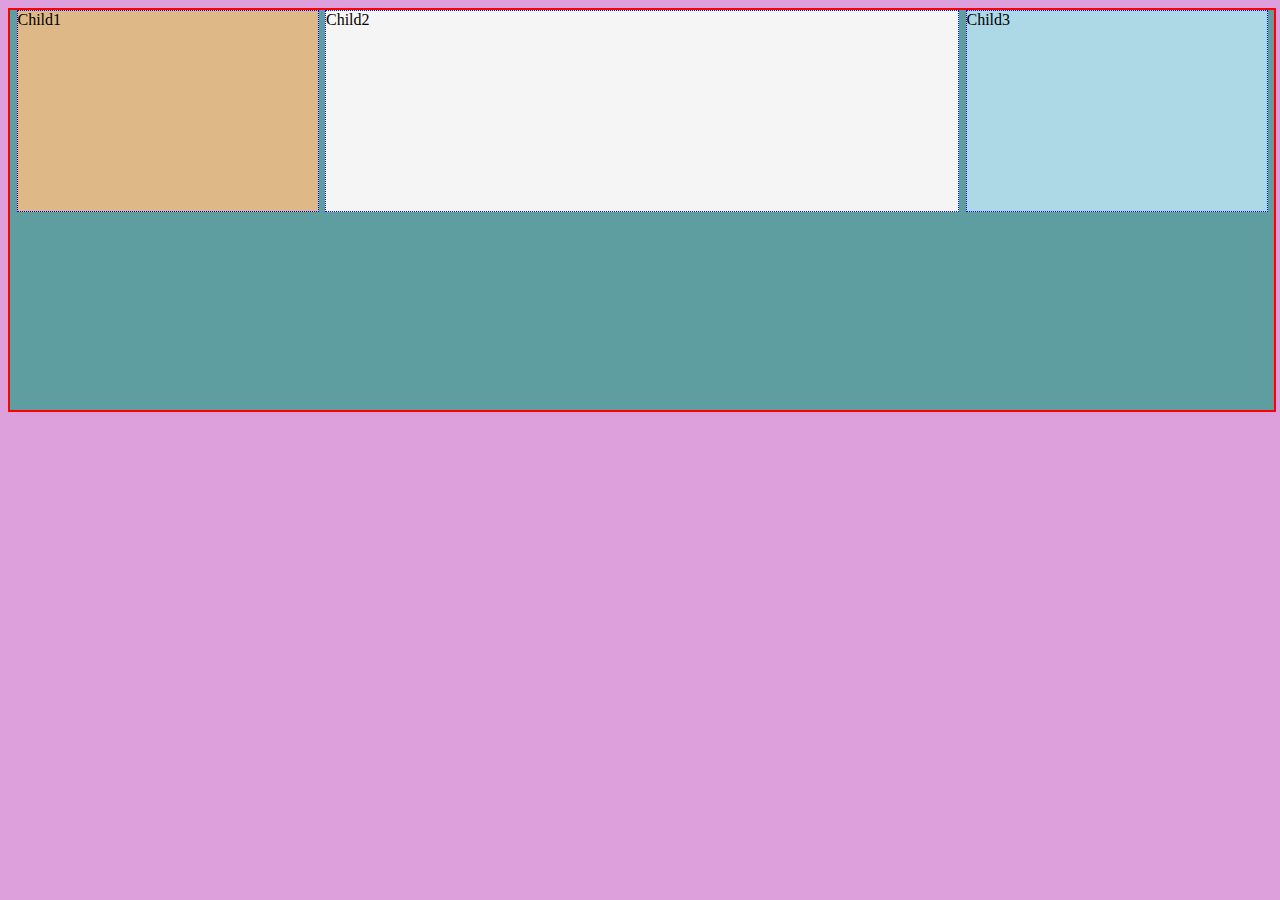
<file: index.html>
<!DOCTYPE html>
<html lang="en">
<head>
    <meta charset="UTF-8">
    <meta name="viewport" content="width=device-width, initial-scale=1.0">
    <title>Document</title>
    <link rel="stylesheet" href="style.css">
</head>
<body>
  <!-- <p class="myparagraph" id="myid">
     Lorem ipsum dolor sit, amet consectetur adipisicing elit. Inventore ut facere tempore?

  </p> -->

<div class="container">
    <div class="child1">Child1</div>
    <div class="child2">Child2</div>
    <div class="child3">Child3</div>
</div>

    
</body>
</html>
</file>
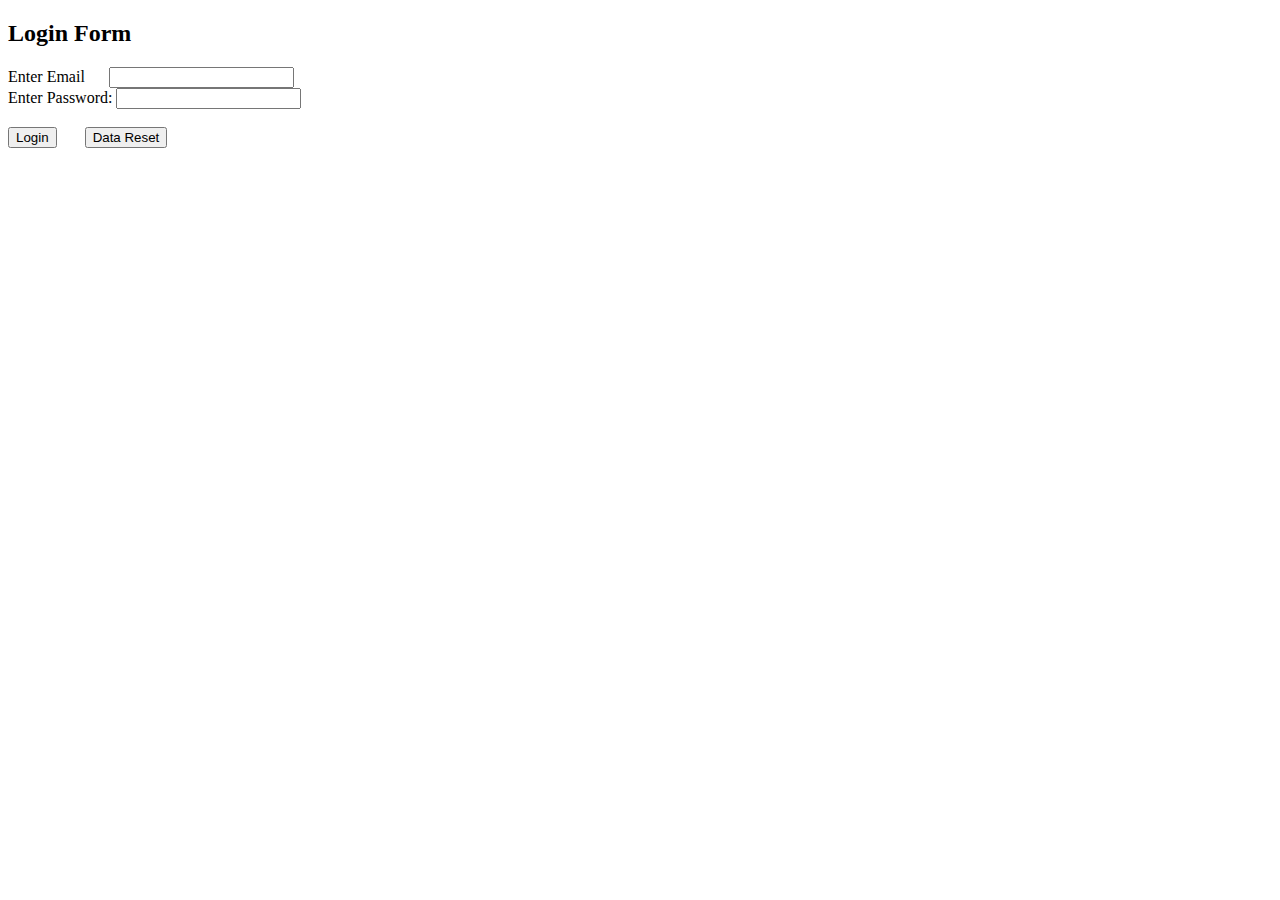
<file: login.html>
<!DOCTYPE html>
<html lang="en">
<head>
    <meta charset="UTF-8">
    <meta name="viewport" content="width=device-width, initial-scale=1.0">
    <title>Document</title>
</head>
<body>
    <h2>Login Form</h2>
    <form method="" action="">

        <label>Enter Email</label>&nbsp;&nbsp;&nbsp;&nbsp;&nbsp;
        <input type="email" required name="email">
        <br>

        <label>Enter Password:</label>
        

        <input type="password" name="pass" required>
        <br><br>

        <input type="submit" name="btn" value="Login">
        &nbsp;&nbsp;&nbsp;&nbsp;&nbsp;


        <input type="reset" value="Data Reset">
        


    </form>
</body>
</html>
</file>
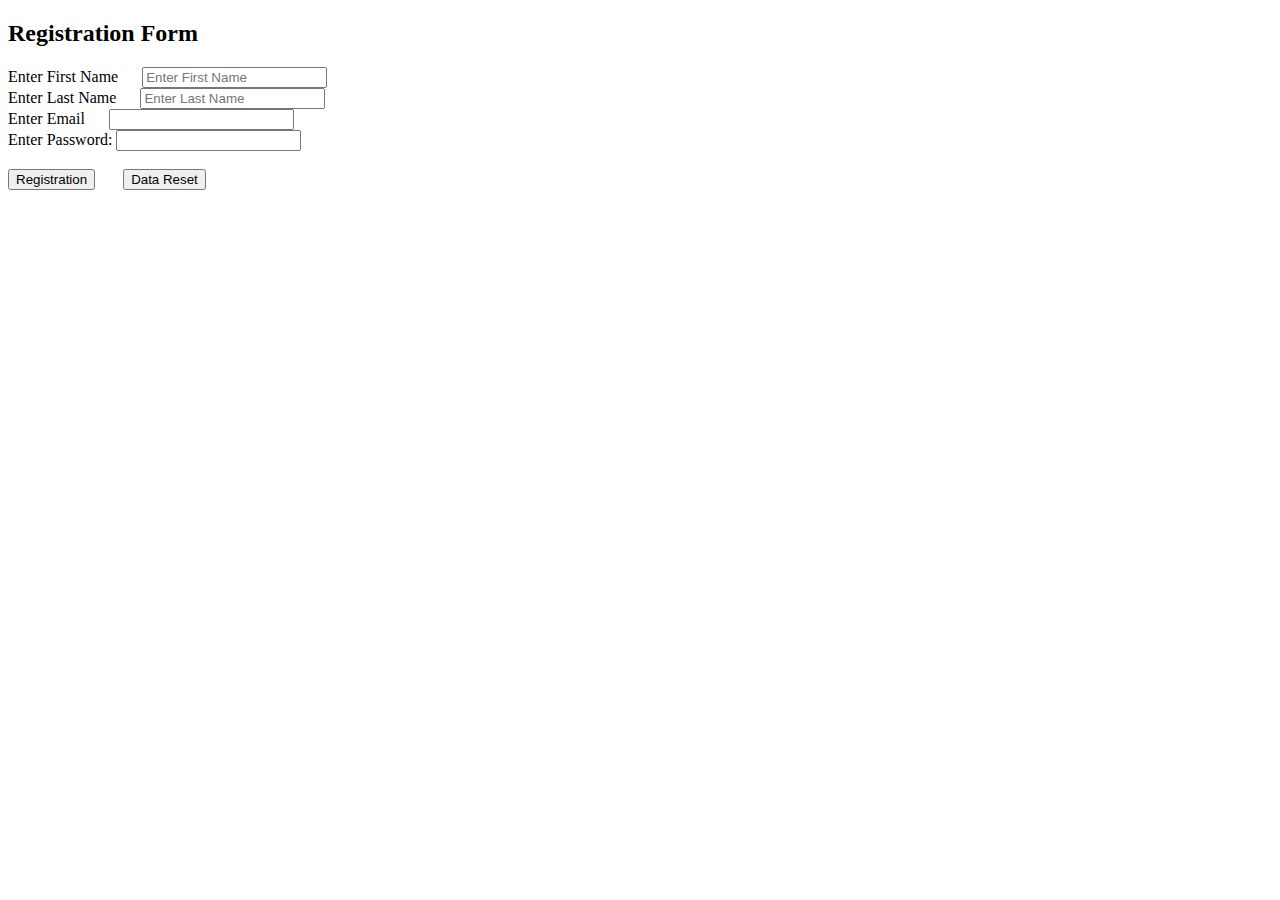
<file: registration.html>
<!DOCTYPE html>
<html lang="en">
<head>
    <meta charset="UTF-8">
    <meta name="viewport" content="width=device-width, initial-scale=1.0">
    <title>Document</title>
</head>
<body>
    <h2>Registration Form</h2>
    <form method="" action="success.html">
        <label>Enter First Name</label>&nbsp;&nbsp;&nbsp;&nbsp;&nbsp;
        <input type="text" name="fname" required placeholder="Enter First Name">
        <br>
        <label>Enter Last Name</label>&nbsp;&nbsp;&nbsp;&nbsp;&nbsp;
        <input type="text" name="fname" required placeholder="Enter Last Name">
        <br>

        <label>Enter Email</label>&nbsp;&nbsp;&nbsp;&nbsp;&nbsp;
        <input type="email" required name="email">
        <br>

        <label>Enter Password:</label>
        

        <input type="text" name="pass" required>
        <br><br>

        <input type="submit" name="btn" value="Registration">
        &nbsp;&nbsp;&nbsp;&nbsp;&nbsp;


        <input type="reset" value="Data Reset">
        


    </form>
</body>
</html>
</file>
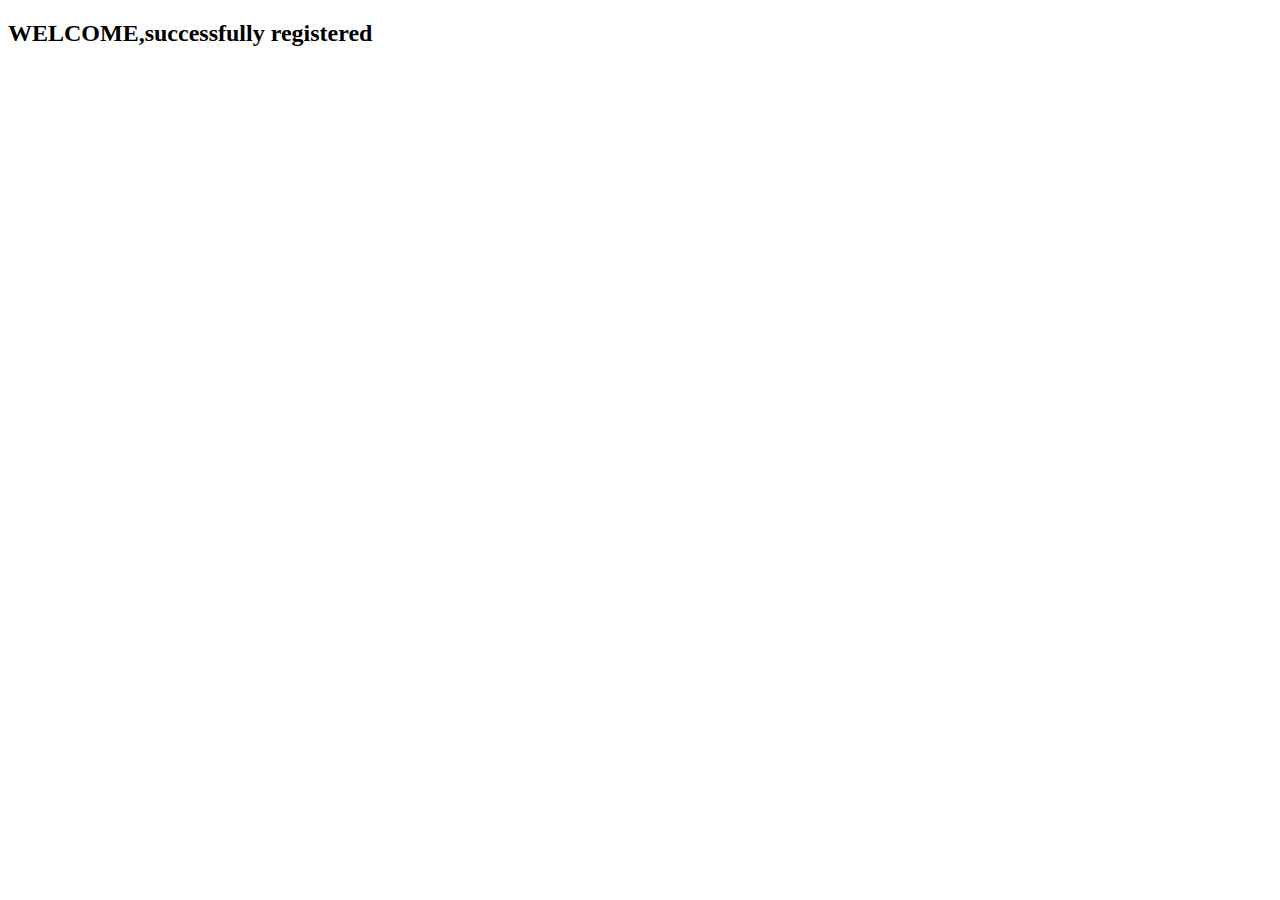
<file: success.html>
<!DOCTYPE html>
<html lang="en">
<head>
    <meta charset="UTF-8">
    <meta name="viewport" content="width=device-width, initial-scale=1.0">
    <title>Document</title>
</head>
<body>
    <h2>WELCOME,successfully registered</h2>
</body>
</html>
</file>
<file: style.css>
body{
    background-color: plum;
}
/* .child1{
    background-color: rgb(160, 52, 52);
    color: white;
    height: 300px;
    border: 3px black dotted;
    width: 300px;
    margin-left: 300px;
    padding: 100px 50px 40px;
    box-sizing: border-box;
} */

/* .myparagraph { */
    /* background-color: antiquewhite;
}
#myid {
    background-color: aqua;
} */
.container{
    background-color: cadetblue;
    height: 400px;
    width: 100%;
    border: 2px solid red;
    display: flex;
    flex-direction: row;
    flex-wrap: wrap;
    justify-content: space-evenly;
    align-self: center;

}
.child1,.child2,.child3{
    height: 200px;
    border: 1px dotted blue;
    width: 300px;
    /*display: inline-block;
    padding: 20px;
    margin: 20px; */
    display: flex;
}
.child1{
    background-color: burlywood;
}
.child2{
    background-color: whitesmoke;
    flex-basis: 50%;
}
.child3{
    background-color: lightblue;
}
</file>
